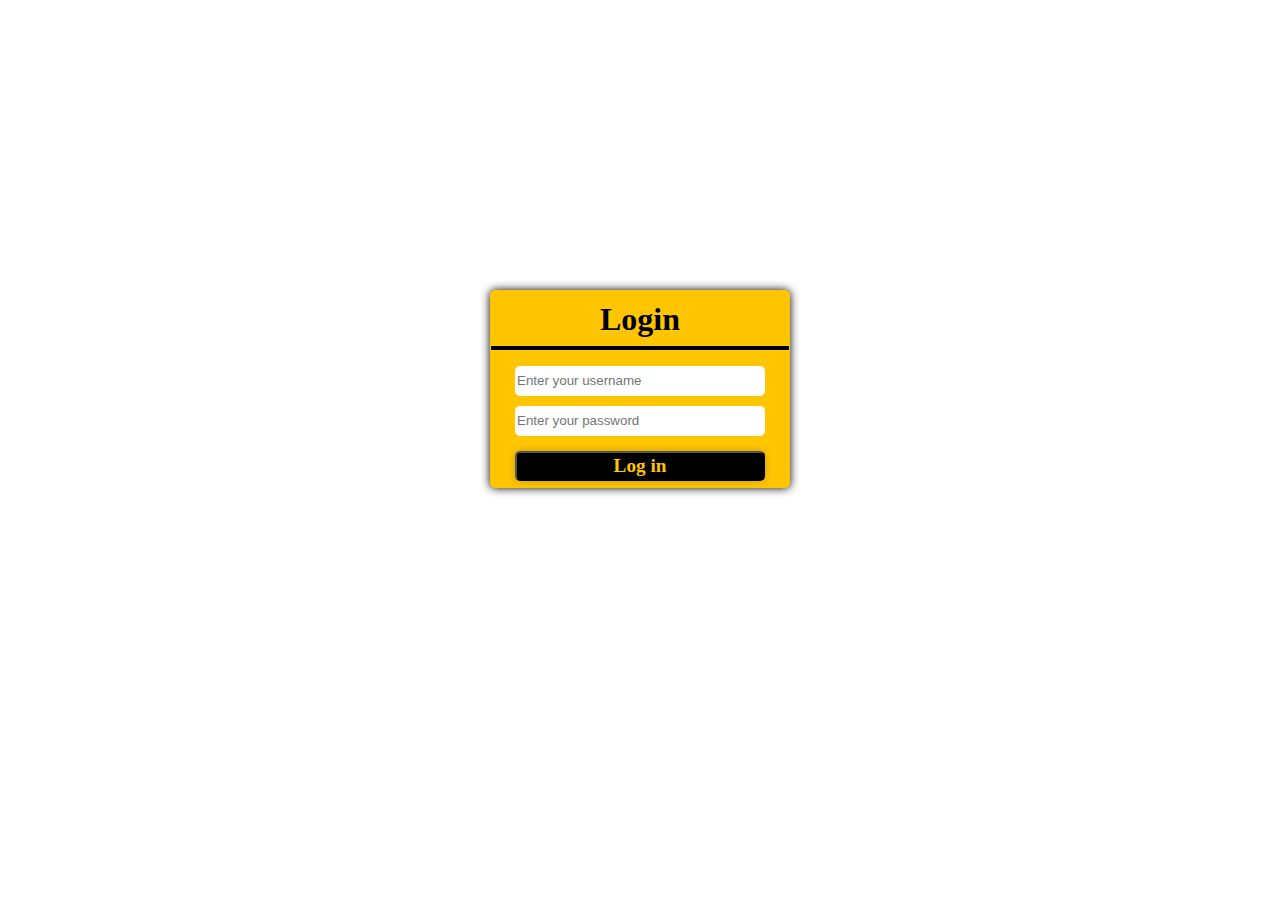
<file: index.html>
<!DOCTYPE html>
<html lang="pt-br">
    <head>
        <meta charset="UTF-8" />
        <meta http-equiv="X-UA-Compatible" content="IE=edge" />
        <meta name="viewport" content="width=device-width, initial-scale=1.0" />
        <link rel="stylesheet" href="styles/style.css" />
        <link rel="stylesheet" href="styles/button.css" />

        <title>Login JS</title>
    </head>

    <body>
        <form>
            <h3>Login</h3>
            <input type="text" placeholder="Enter your username" id="login" />
            <input type="password" placeholder="Enter your password" id="senha" />
            <button onclick="logar(); return false" id="Log_in" />Log in</button>
        </form>
        <script src="Js/index.js"></script>
    </body>
</html>
</file>
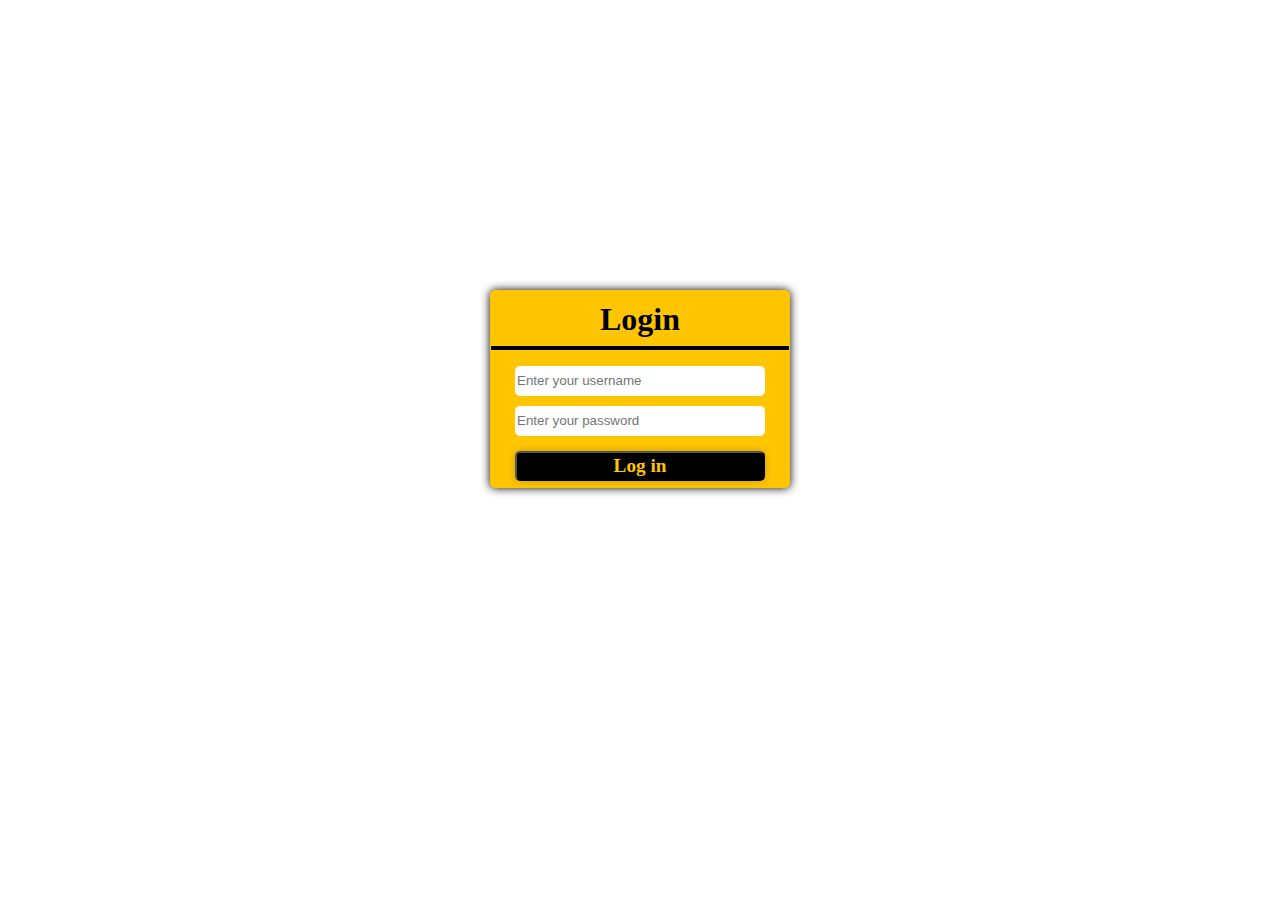
<file: html/index.html>
<!DOCTYPE html>
<html lang="pt-br">
    <head>
        <meta charset="UTF-8" />
        <meta http-equiv="X-UA-Compatible" content="IE=edge" />
        <meta name="viewport" content="width=device-width, initial-scale=1.0" />
        <link rel="stylesheet" href="styles/style.css" />
        <link rel="stylesheet" href="styles/button.css" />

        <title>Login JS</title>
    </head>

    <body>
        <form>
            <h3>Login</h3>
            <input type="text" placeholder="Enter your username" id="login" />
            <input type="password" placeholder="Enter your password" id="senha" />
            <button onclick="logar(); return false" id="teste" />Log in</button>
        </form>
        <script src="Js/index.js"></script>
    </body>
</html>
</file>
<file: styles/style.css>
* {
    box-sizing: border-box;
}

body {
    margin: 0 auto;
    font-family: Verdana, Geneva, Tahoma, sans-serif;
    width: 100%;
    height: 100%;
    background-color: rgb(255, 255, 255);
}

h3 {
    font: bold 2em serif;
    border-bottom: 4px solid black;
    padding: 0px 0 8px 0;
    margin: 0.3em 0 0.5em 0;
}

form {
    width: 300px;
    margin: 290px auto;
    text-align: center;
    border: 1px solid rgb(255, 198, 0);
    background-color: rgb(255, 198, 0);
    border-radius: 5px;
    box-shadow: 0 0 10px rgb(0, 0, 0);
}

input {
    display: block;
    margin: 10px auto;
    width: 250px;
    height: 30px;
    border: none;
    border-radius: 5px;
}
</file>
<file: styles/button.css>
button {
    margin: 0.3em auto;
    height: 30px;
    width: 250px;
    font: bold 1.2em serif;
    color: rgb(255, 198, 0);
    box-shadow: 0 0 10px rgba(0, 0, 0, 0.206);
    border-radius: 5px;
    background-color: black;
}

#Log_in {
    position: relative;
    top: 0;
}

#Log_in:hover {
    cursor: pointer;
    top: -0.08em;
    box-shadow: 0 4px 3px #666;
    transition: all .1s ease-in-out
}
</file>
<file: html/styles/style.css>
* {
    box-sizing: border-box;
}

body {
    margin: 0 auto;
    font-family: Verdana, Geneva, Tahoma, sans-serif;
    width: 100%;
    height: 100%;
    background-color: rgb(255, 255, 255);
}

h3 {
    font: bold 2em serif;
    border-bottom: 4px solid black;
    padding: 0px 0 8px 0;
    margin: 0.3em 0 0.5em 0;
}

form {
    width: 300px;
    margin: 290px auto;
    text-align: center;
    border: 1px solid rgb(255, 198, 0);
    background-color: rgb(255, 198, 0);
    border-radius: 5px;
    box-shadow: 0 0 10px rgb(0, 0, 0);
}

input {
    display: block;
    margin: 10px auto;
    width: 250px;
    height: 30px;
    border: none;
    border-radius: 5px;
}
</file>
<file: html/styles/button.css>
button {
    display: ;
    margin: 0.3em auto;
    height: 30px;
    width: 250px;
    font: bold 1.2em serif;
    color: rgb(255, 198, 0);
    box-shadow: 0 0 10px rgba(0, 0, 0, 0.206);
    border-radius: 5px;
    background-color: black;
}

#teste {
    position: relative;
    top: 0;
}

#teste:hover {
    top: -0.08em;
    box-shadow: 0 4px 3px #666;
    transition: all .1s ease-in-out
}
</file>
